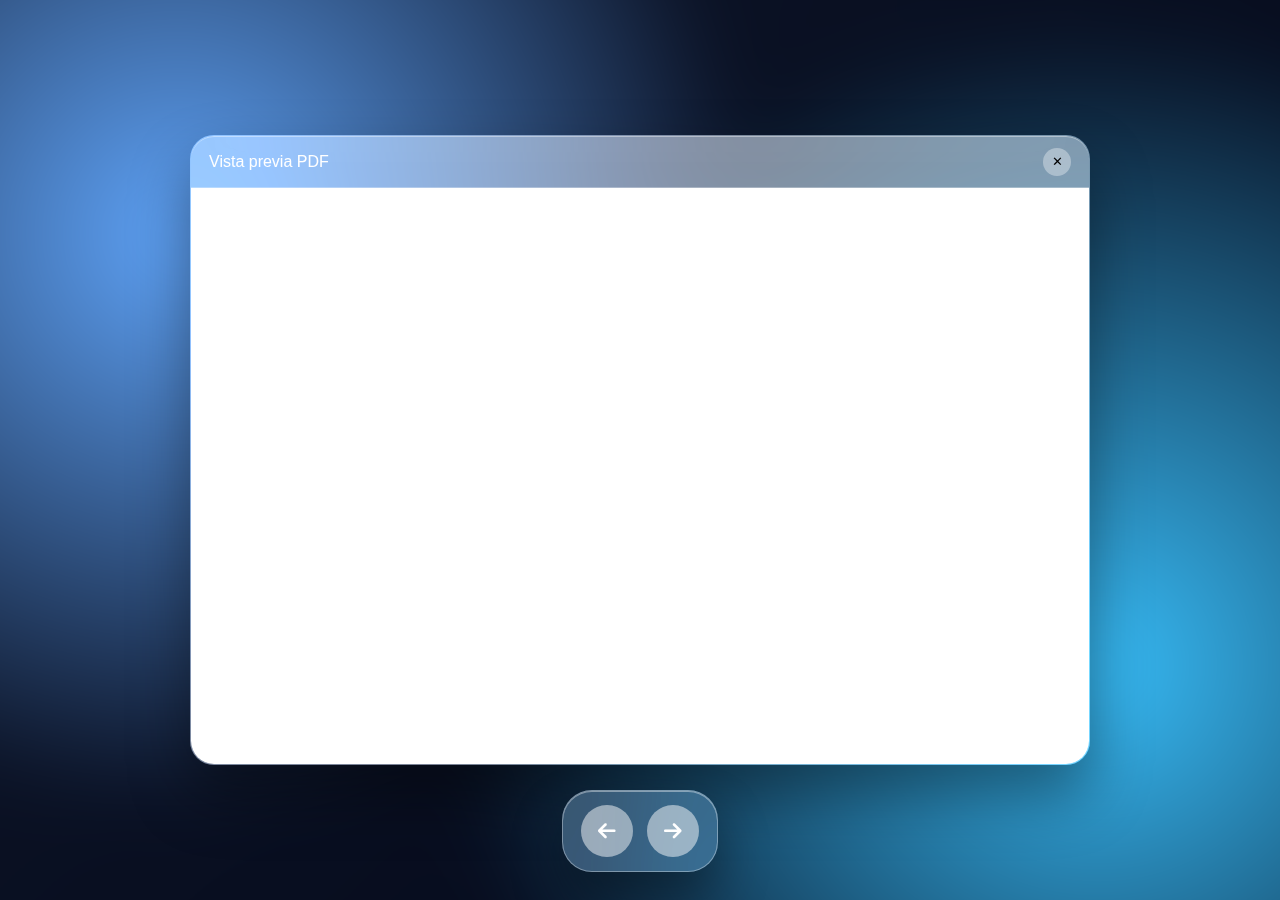
<file: page2/index.html>
<!DOCTYPE html>
<html lang="es">
<head>
  <meta charset="UTF-8">
  <title>Vista PDF | Liquid Glass</title>
  <link rel="stylesheet" href="style.css"> 
  <link rel="stylesheet" href="https://cdnjs.cloudflare.com/ajax/libs/font-awesome/6.5.0/css/all.min.css">

  <style> 
.glass-nav{
  position:fixed;
  bottom:28px;
  left:50%;
  transform:translateX(-50%);
  display:flex;
  gap:14px;
  padding:14px 18px;

  background:rgba(255,255,255,0.22);
  backdrop-filter:blur(35px) saturate(160%);
  -webkit-backdrop-filter:blur(35px) saturate(160%);

  border-radius:30px;
  border:1px solid rgba(255,255,255,0.35);

  box-shadow:
    inset 0 1px 0 rgba(255,255,255,.4),
    0 25px 50px rgba(0,0,0,.35);

  z-index:999;
}

/* Botones */
.glass-btn{
  width:52px;
  height:52px;
  border-radius:50%;
  border:none;
  cursor:pointer;

  background:rgba(255,255,255,0.35);
  backdrop-filter:blur(18px);
  -webkit-backdrop-filter:blur(18px);

  display:flex;
  align-items:center;
  justify-content:center;

  color:white;
  font-size:20px;

  transition:.35s cubic-bezier(.4,0,.2,1);
}

/* Hover premium */
.glass-btn:hover{
  transform:scale(1.2) translateY(-4px);
  box-shadow:
    inset 0 1px 0 rgba(255,255,255,.6),
    0 15px 35px rgba(255,255,255,.55);
}

/* Click */
.glass-btn:active{
  transform:scale(1.05);
}


  </style>
</head>
<body>

  <!-- Fondo blur -->
  <div class="background"></div>

  <!-- Ventana de cristal -->
  <div class="glass-window">
    <div class="glass-header">
      <span>Vista previa PDF</span>
      <button>✕</button>
    </div>

    <iframe 
      src="documento.pdf"
      class="pdf-viewer"
      title="Vista previa PDF">
    </iframe>
  </div> 

  <div class="glass-nav">
  <button class="glass-btn" onclick="history.back()" title="Volver atrás">
    <i class="fas fa-arrow-left"></i>
  </button>

  <button class="glass-btn" onclick="history.forward()" title="Adelante">
    <i class="fas fa-arrow-right"></i>
  </button>
</div>



</body>
</html>
</file>
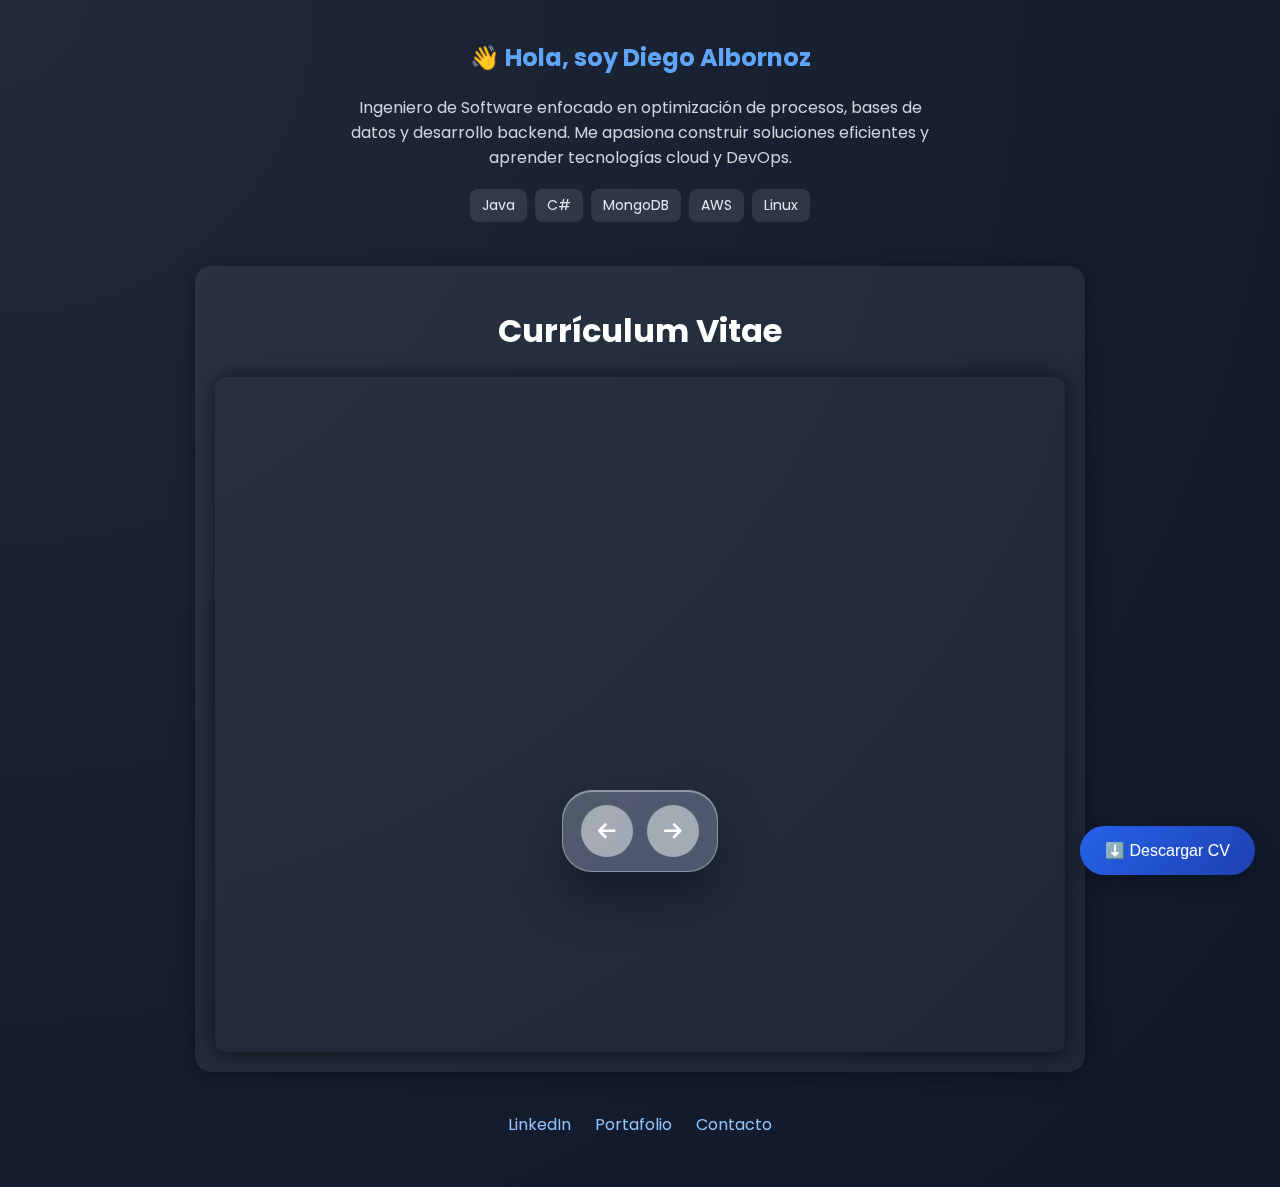
<file: pages/index.html>
<!DOCTYPE html>
<html lang="es">
<head>
  <meta charset="UTF-8">
  <meta name="viewport" content="width=device-width, initial-scale=1.0">
  <title>CV - Diego Albornoz | Software Engineer</title>
  <link rel="stylesheet" href="style.css"> 
  <link rel="stylesheet" href="https://cdnjs.cloudflare.com/ajax/libs/font-awesome/6.5.0/css/all.min.css">
 
  <style> 
.glass-nav{
  position:fixed;
  bottom:28px;
  left:50%;
  transform:translateX(-50%);
  display:flex;
  gap:14px;
  padding:14px 18px;

  background:rgba(255,255,255,0.22);
  backdrop-filter:blur(35px) saturate(160%);
  -webkit-backdrop-filter:blur(35px) saturate(160%);

  border-radius:30px;
  border:1px solid rgba(255,255,255,0.35);

  box-shadow:
    inset 0 1px 0 rgba(255,255,255,.4),
    0 25px 50px rgba(0,0,0,.35);

  z-index:999;
}

/* Botones */
.glass-btn{
  width:52px;
  height:52px;
  border-radius:50%;
  border:none;
  cursor:pointer;

  background:rgba(255,255,255,0.35);
  backdrop-filter:blur(18px);
  -webkit-backdrop-filter:blur(18px);

  display:flex;
  align-items:center;
  justify-content:center;

  color:white;
  font-size:20px;

  transition:.35s cubic-bezier(.4,0,.2,1);
}

/* Hover premium */
.glass-btn:hover{
  transform:scale(1.2) translateY(-4px);
  box-shadow:
    inset 0 1px 0 rgba(255,255,255,.6),
    0 15px 35px rgba(255,255,255,.55);
}

/* Click */
.glass-btn:active{
  transform:scale(1.05);
}


  </style>
</head>
<body>
  <div class="intro">
    <h2>👋 Hola, soy Diego Albornoz</h2>
    <p>Ingeniero de Software enfocado en optimización de procesos, bases de datos y desarrollo backend.
    Me apasiona construir soluciones eficientes y aprender tecnologías cloud y DevOps.</p>
    <div class="skills">
      <span>Java</span><span>C#</span><span>MongoDB</span><span>AWS</span><span>Linux</span>
    </div>
  </div>

  <div class="container">
    <h1>Currículum Vitae</h1>
    <div class="pdf-viewer">
      <iframe src="Albornoz_Diego_CV_SW.pdf" frameborder="0"></iframe>
    </div>
  </div>

  <div class="socials">
    <a href="https://www.linkedin.com/in/dalbornoz-developer" target="_blank">LinkedIn</a>
    <a href="https://dalbornoz-cl.github.io/dalbornoz/" target="_blank">Portafolio</a>
    <a href="mailto:dalbornoz.dev@gmail.com">Contacto</a>
  </div>

  <button class="download-btn" onclick="downloadCV()">⬇️ Descargar CV</button>
  <script src="script.js"></script> 

  <div class="glass-nav">
  <button class="glass-btn" onclick="history.back()" title="Volver atrás">
    <i class="fas fa-arrow-left"></i>
  </button>

  <button class="glass-btn" onclick="history.forward()" title="Adelante">
    <i class="fas fa-arrow-right"></i>
  </button>
</div>

</body>
</html>
</file>
<file: page2/style.css>
*{
  box-sizing:border-box;
  font-family:-apple-system,BlinkMacSystemFont,"Segoe UI",sans-serif;
}

body{
  margin:0;
  height:100vh;
  overflow:hidden;
  background:#0f172a;
}

/* Fondo con blur líquido */
.background{
  position:fixed;
  inset:0;
  background:
    radial-gradient(circle at 20% 30%, #60a5fa, transparent 40%),
    radial-gradient(circle at 80% 70%, #38bdf8, transparent 45%),
    linear-gradient(135deg,#0f172a,#020617);
  filter:blur(30px);
  transform:scale(1.2);
}

/* Ventana de cristal */
.glass-window{
  position:absolute;
  top:50%;
  left:50%;
  transform:translate(-50%,-50%);
  width:80%;
  max-width:900px;
  height:70%;

  background:rgba(255,255,255,0.18);
  backdrop-filter:blur(35px) saturate(160%);
  -webkit-backdrop-filter:blur(35px) saturate(160%);

  border-radius:24px;
  border:1px solid rgba(255,255,255,0.35);

  box-shadow:
    inset 0 1px 0 rgba(255,255,255,.4),
    0 30px 60px rgba(0,0,0,.4);

  display:flex;
  flex-direction:column;
  overflow:hidden;
}

/* Header estilo macOS */
.glass-header{
  height:52px;
  padding:0 18px;
  display:flex;
  align-items:center;
  justify-content:space-between;

  background:rgba(255,255,255,0.25);
  backdrop-filter:blur(20px);
  border-bottom:1px solid rgba(255,255,255,.3);
}

.glass-header span{
  font-weight:500;
  color:white;
}

.glass-header button{
  background:rgba(255,255,255,.35);
  border:none;
  border-radius:50%;
  width:28px;
  height:28px;
  cursor:pointer;
}

/* PDF */
.pdf-viewer{
  flex:1;
  width:100%;
  border:none;
  background:white;
}
</file>
<file: pages/style.css>
@import url('https://fonts.googleapis.com/css2?family=Poppins:wght@300;400;600&display=swap');

body {
  font-family: 'Poppins', sans-serif;
  background: radial-gradient(circle at top left, #1f2937, #0f172a);
  color: #fff;
  margin: 0;
  overflow-x: hidden;
}

.intro {
  text-align: center;
  margin-top: 40px;
  animation: fadeIn 1.5s ease;
}
.intro h2 { color: #60a5fa; }
.intro p { max-width: 600px; margin: 10px auto; color: #d1d5db; }

.skills { margin-top: 15px; }
.skills span {
  background: rgba(255,255,255,0.1);
  border-radius: 8px;
  padding: 6px 12px;
  margin: 4px;
  display: inline-block;
  font-size: 14px;
  color: #e2e8f0;
}

.container {
  background: rgba(255, 255, 255, 0.06);
  backdrop-filter: blur(12px);
  border-radius: 16px;
  padding: 20px;
  width: 90%;
  max-width: 850px;
  text-align: center;
  margin: 40px auto;
  box-shadow: 0 4px 20px rgba(0, 0, 0, 0.4);
}

.pdf-viewer {
  border-radius: 12px;
  overflow: hidden;
  height: 75vh;
  box-shadow: 0 0 20px rgba(0, 0, 0, 0.6);
}

.pdf-viewer iframe { width: 100%; height: 100%; border: none; }

.socials {
  text-align: center;
  margin-bottom: 50px;
}
.socials a {
  color: #93c5fd;
  margin: 0 10px;
  text-decoration: none;
  transition: color 0.3s ease;
}
.socials a:hover { color: #2563eb; }

.download-btn {
  position: fixed;
  bottom: 25px;
  right: 25px;
  background: linear-gradient(135deg, #2563eb, #1e40af);
  color: white;
  border: none;
  border-radius: 50px;
  padding: 15px 25px;
  cursor: pointer;
  font-size: 16px;
  box-shadow: 0 6px 18px rgba(0, 0, 0, 0.3);
  transition: transform 0.25s ease;
}
.download-btn:hover { transform: scale(1.08); }

@keyframes fadeIn {
  from { opacity: 0; transform: translateY(15px); }
  to { opacity: 1; transform: translateY(0); }
}
</file>
